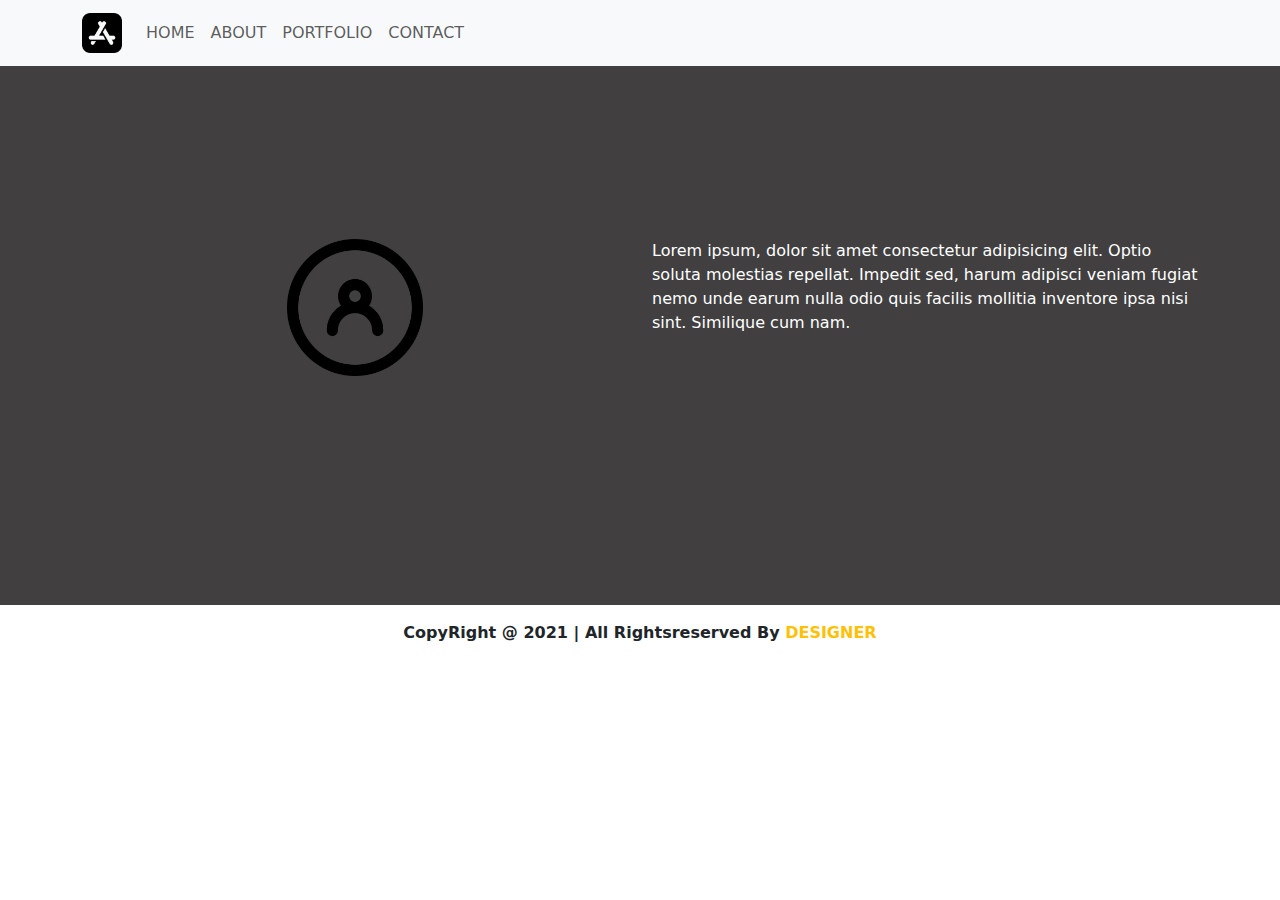
<file: about.html>
<!doctype html>
<html lang="en">
  <head>
    <!-- Required meta tags -->
    <meta charset="utf-8">
    <meta name="viewport" content="width=device-width, initial-scale=1">

    <!-- Bootstrap CSS -->
    <link href="https://cdn.jsdelivr.net/npm/bootstrap@5.0.0-beta2/dist/css/bootstrap.min.css" rel="stylesheet" >
    <link rel="stylesheet" href="css/style.css">

    <title>Hello, world!</title>
  </head>
  <body>
    <nav class="navbar navbar-expand-lg navbar-light bg-light fixed-top">
        <div class="container">
          <a class="navbar-brand" href="#"><img src="icon/logo.png" alt="" class="img-logo img-fluid " ></a>
          <button class="navbar-toggler" type="button" data-bs-toggle="collapse" data-bs-target="#navbarSupportedContent" aria-controls="navbarSupportedContent" aria-expanded="false" aria-label="Toggle navigation">
            <span class="navbar-toggler-icon"></span>
          </button>
          <div class="collapse navbar-collapse" id="navbarSupportedContent">
      
              <ul class="navbar-nav mr-auto">
                <li class="nav-item ">
                    <a class="nav-link" href="index.html">HOME</a>
                </li>
                <li class="nav-item ">
                    <a class="nav-link" href="about.html">ABOUT</a>
                </li>
                <li class="nav-item ">
                    <a class="nav-link" href="portfolio.html">PORTFOLIO</a>
                </li>
                <li class="nav-item">
                    <a class="nav-link " href="contact.html" >CONTACT</a>
                </li>
            </ul>
            
          </div>
        </div>
      </nav>

  <div  id="banner" class="container-fluid">
    <div  class="container mt-5">
        <div class="row">
            <div class="col-md-6 py-3 text-center">
                <img src="icon/about.png" alt=""  class="img-fluid w-25  ">
            </div>
            <div class="col-md-6  py-3">
               
            <p>Lorem ipsum, dolor sit amet consectetur adipisicing elit. Optio soluta molestias repellat. Impedit sed, harum adipisci veniam fugiat nemo unde earum nulla odio quis facilis mollitia inventore ipsa nisi sint. Similique cum nam.</p>
            
            </div>
            
        </div>
      </div>
  </div>


  <div class="container-fluid py-3 text-center ">
    <strong>CopyRight @ 2021 | All Rightsreserved By <b class="text-warning">DESIGNER</b></strong>
   </div>



    <!-- Option 1: Bootstrap Bundle with Popper -->
    <script src="https://cdn.jsdelivr.net/npm/bootstrap@5.0.0-beta2/dist/js/bootstrap.bundle.min.js" ></script>

    <!-- Option 2: Separate Popper and Bootstrap JS -->
    
    <script src="https://cdn.jsdelivr.net/npm/@popperjs/core@2.6.0/dist/umd/popper.min.js" ></script>
    <script src="https://cdn.jsdelivr.net/npm/bootstrap@5.0.0-beta2/dist/js/bootstrap.min.js"></script>
   
  </body>
</html>
</file>
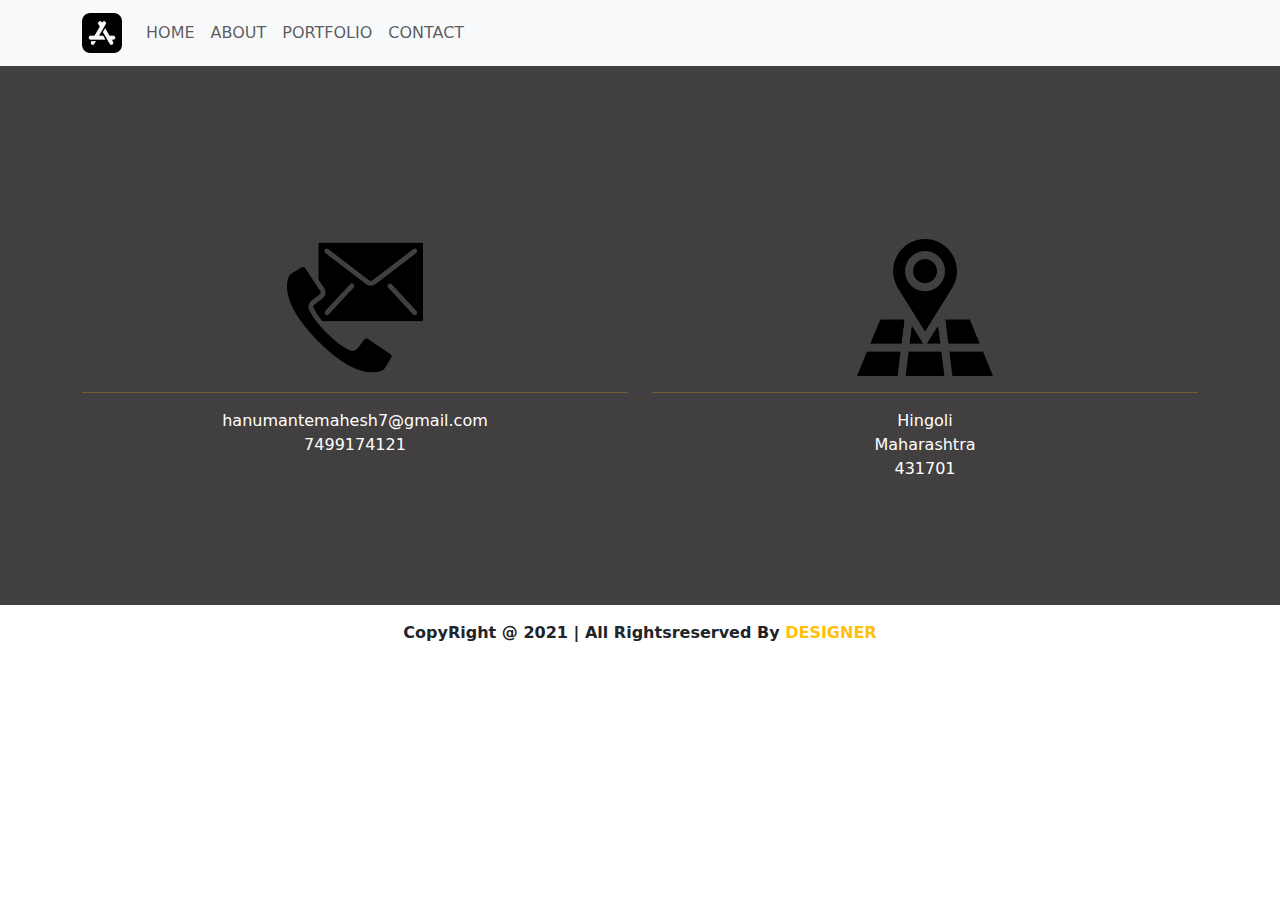
<file: contact.html>
<!doctype html>
<html lang="en">
  <head>
    <!-- Required meta tags -->
    <meta charset="utf-8">
    <meta name="viewport" content="width=device-width, initial-scale=1">

    <!-- Bootstrap CSS -->
    <link href="https://cdn.jsdelivr.net/npm/bootstrap@5.0.0-beta2/dist/css/bootstrap.min.css" rel="stylesheet" >
    <link rel="stylesheet" href="css/style.css">

    <title>Hello, world!</title>
  </head>
  <body>
    <nav class="navbar navbar-expand-lg navbar-light bg-light fixed-top">
        <div class="container">
          <a class="navbar-brand" href="#"><img src="icon/logo.png" alt="" class="img-logo img-fluid " ></a>

          <button class="navbar-toggler" type="button" data-bs-toggle="collapse" data-bs-target="#navbarSupportedContent" aria-controls="navbarSupportedContent" aria-expanded="false" aria-label="Toggle navigation">
            <span class="navbar-toggler-icon"></span>
          </button>
          <div class="collapse navbar-collapse" id="navbarSupportedContent">
          
                <ul class="navbar-nav mr-auto">
                    <li class="nav-item ">
                        <a class="nav-link" href="index.html">HOME</a>
                    </li>
                    <li class="nav-item ">
                        <a class="nav-link" href="about.html">ABOUT</a>
                    </li>
                    <li class="nav-item ">
                        <a class="nav-link" href="portfolio.html">PORTFOLIO</a>
                    </li>
                    <li class="nav-item">
                        <a class="nav-link " href="contact.html" >CONTACT</a>
                    </li>
                </ul>
            
          </div>
        </div>
      </nav>

<div id="banner" class="container-fluid">
    <div   class="container mt-5 text-center">
        <div class="row">
            <div class="col-md-6 py-3">
            <img src="icon/contact.png" alt=""  class="img-fluid w-25">
    <hr class="text-warning ">
             <p>
                 hanumantemahesh7@gmail.com <br>
                 7499174121<br>
               
                 
             </p>
    
            
            </div>
            <div class="col-md-6 py-3">           
                 <img src="icon/location.png" alt=""  class="img-fluid w-25 ">

       <hr class="text-warning ">
                <p>
                    Hingoli  <br>
                    Maharashtra <br>
                    431701
                   
                    
                </p>
       
               
               </div>
            
        </div>
      </div>
</div>



<div class="container-fluid py-3 text-center ">
  <strong>CopyRight @ 2021 | All Rightsreserved By <b class="text-warning">DESIGNER</b></strong>
 </div>


    <!-- Option 1: Bootstrap Bundle with Popper -->
    <script src="https://cdn.jsdelivr.net/npm/bootstrap@5.0.0-beta2/dist/js/bootstrap.bundle.min.js" ></script>

    <!-- Option 2: Separate Popper and Bootstrap JS -->
    
    <script src="https://cdn.jsdelivr.net/npm/@popperjs/core@2.6.0/dist/umd/popper.min.js" ></script>
    <script src="https://cdn.jsdelivr.net/npm/bootstrap@5.0.0-beta2/dist/js/bootstrap.min.js"></script>
   
  </body>
</html>
</file>
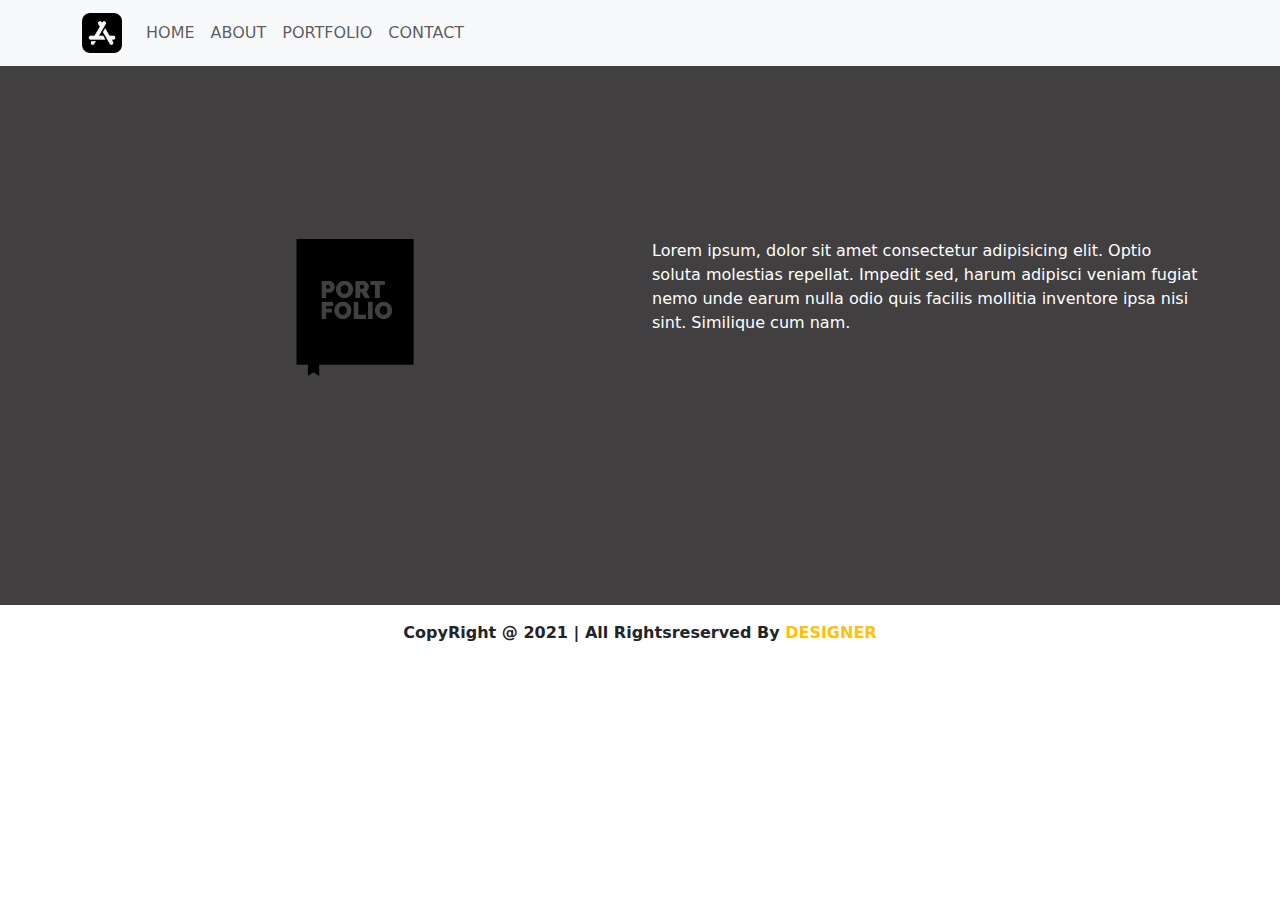
<file: portfolio.html>
<!doctype html>
<html lang="en">
  <head>
    <!-- Required meta tags -->
    <meta charset="utf-8">
    <meta name="viewport" content="width=device-width, initial-scale=1">

    <!-- Bootstrap CSS -->
    <link href="https://cdn.jsdelivr.net/npm/bootstrap@5.0.0-beta2/dist/css/bootstrap.min.css" rel="stylesheet" >
    <link rel="stylesheet" href="css/style.css">

    <title>Hello, world!</title>
  </head>
  <body>
    <nav class="navbar navbar-expand-lg navbar-light bg-light fixed-top">
        <div class="container">
          <a class="navbar-brand" href="#"><img src="icon/logo.png" alt="" class="img-logo img-fluid " ></a>

          <button class="navbar-toggler" type="button" data-bs-toggle="collapse" data-bs-target="#navbarSupportedContent" aria-controls="navbarSupportedContent" aria-expanded="false" aria-label="Toggle navigation">
            <span class="navbar-toggler-icon"></span>
          </button>
          <div class="collapse navbar-collapse" id="navbarSupportedContent">
            
              <ul class="navbar-nav mr-auto">
                <li class="nav-item ">
                    <a class="nav-link" href="index.html">HOME</a>
                </li>
                <li class="nav-item ">
                    <a class="nav-link" href="about.html">ABOUT</a>
                </li>
                <li class="nav-item ">
                    <a class="nav-link" href="portfolio.html">PORTFOLIO</a>
                </li>
                <li class="nav-item">
                    <a class="nav-link " href="contact.html" >CONTACT</a>
                </li>
            </ul>
            
          </div>
        </div>
      </nav>

 <div  id="banner"  class="container-fluid">
    <div class="container mt-5 ">
        <div class="row">
            <div class="col-md-6 text-center py-3">
                <img src="icon/portfolio.png" alt=""  class="img-fluid w-25 ">
            </div>
            <div class="col-md-6  py-3">
               

    
            <p>Lorem ipsum, dolor sit amet consectetur adipisicing elit. Optio soluta molestias repellat. Impedit sed, harum adipisci veniam fugiat nemo unde earum nulla odio quis facilis mollitia inventore ipsa nisi sint. Similique cum nam.</p>
            
            </div>
            
        </div>
      </div>
 </div>



 <div class="container-fluid py-3 text-center ">
  <strong>CopyRight @ 2021 | All Rightsreserved By <b class="text-warning">DESIGNER</b></strong>
 </div>


    <!-- Option 1: Bootstrap Bundle with Popper -->
    <script src="https://cdn.jsdelivr.net/npm/bootstrap@5.0.0-beta2/dist/js/bootstrap.bundle.min.js" ></script>

    <!-- Option 2: Separate Popper and Bootstrap JS -->
    
    <script src="https://cdn.jsdelivr.net/npm/@popperjs/core@2.6.0/dist/umd/popper.min.js" ></script>
    <script src="https://cdn.jsdelivr.net/npm/bootstrap@5.0.0-beta2/dist/js/bootstrap.min.js"></script>
   
  </body>
</html>
</file>
<file: css/style.css>
*{
    margin: 0;
    padding: 0;
}
html{
    scroll-behavior: smooth;
}
#banner{
    margin-top: 55px;
    /* background:linear-gradient(rgb(240, 234, 234),rgb(240, 190, 29),rgb(240, 152, 208)); */
    background-color: rgba(14, 12, 12, 0.789);
   padding-top: 120px;
   padding-bottom: 100px;
   color: white;
   height: 550px;
} 
.img-logo{
    width: 40px;
    height: 40px;
}

.img-fluid{
    animation: animate 3s linear infinite;

}


@keyframes animate{
    0%{
        transform: scale(1.1);
    }
    50%{
        transform: scale(1);
    }
    100%{
        transform: scale(1.1);
    }
}
</file>
